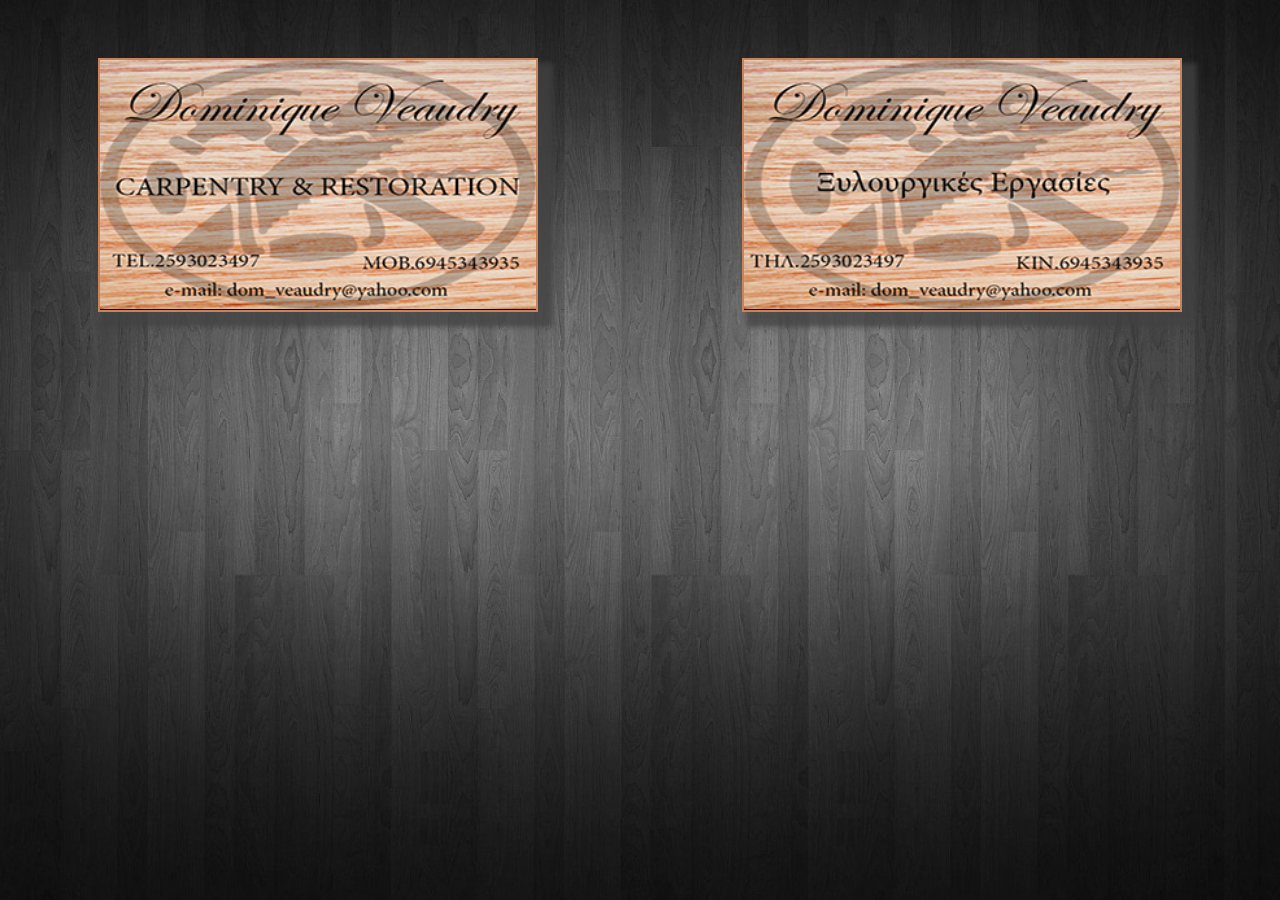
<file: dom-page.html>
<html>
<head>
	<link href="assets/img/favicon.ico" rel="shortcut icon" type="image/vnd.microsoft.icon">
	<title>Veaudry pages</title>
	<link rel="stylesheet" type="text/css" href="assets/css/styles.css">
	<link rel="stylesheet" type="text/css" href="assets/css/dom.css">
	<link rel="stylesheet" type="text/css" href="assets/css/dom-page.css">
</head>


<body>
	<div class="card dom"></div>

	<div class="card domgr"></div>
</body>
</html>
</file>
<file: assets/css/styles.css>
body{
	background-color: black;
	background: url("../img/background.jpg") no-repeat center center fixed;
  -webkit-background-size: cover;
  -moz-background-size: cover;
  -o-background-size: cover;
  background-size: cover;
  color: white;
	padding: 20px;

}

.card{
	width: 336px;
	height: 192px;
	display: block;
	margin: 30px auto;


	box-shadow: 10px 10px 5px 5px rgba(66, 66, 66, 0.75);
	-webkit-box-shadow: 10px 10px 5px 5px rgba(66, 66, 66, 0.75);
	-moz-box-shadow: 10px 10px 5px 5px rgba(66, 66, 66, 0.75);
}


.card:hover{
	width: 369px;
	height: 203px;
	background-size: 101%;

	box-shadow: 20px 25px 4px 5px rgba(66, 66, 66, 0.65);
	-webkit-box-shadow: 20px 25px 4px 5px rgba(66, 66, 66, 0.65);
	-moz-box-shadow: 20px 25px 4px 5px rgba(66, 66, 66, 0.65);
}
</file>
<file: assets/css/dom.css>
.dom{
	background-image: url("../img/dom.jpg");
    background-position: center;
	background-repeat: no-repeat;
	background-color: black;
	border: solid #C7845A 2px;
	background-size: 100%;
	float: left;
}

.dom.card:hover{
	width: 336px;
	height: 200px;
    background-size: 105%;
}

@media screen and (max-width: 1200px) {
	.dom{
		clear: both;
		float: none;
		margin: 0 auto;
	}
}
</file>
<file: assets/css/dom-page.css>
.dom{
	background-image: url("../img/dom.jpg");
    background-position: center;
	background-repeat: no-repeat;
	background-color: black;
	border: solid #C7845A 2px;
	background-size: 100%;
	float: left;
}

.domgr{
	background-image: url("../img/dom-gr.jpg");
	float: right;
	 background-position: center;
	background-repeat: no-repeat;
	background-color: black;
	border: solid #C7845A 2px;
	background-size: 100%;
	float: right;
}

.card{
	width: 436px;
	height: 250px;
	display: block;
	margin: 30px 70px auto 70px;

}

.card:hover{
	width: 469px;
	height: 253px;
	background-size: 101%;
}
</file>
